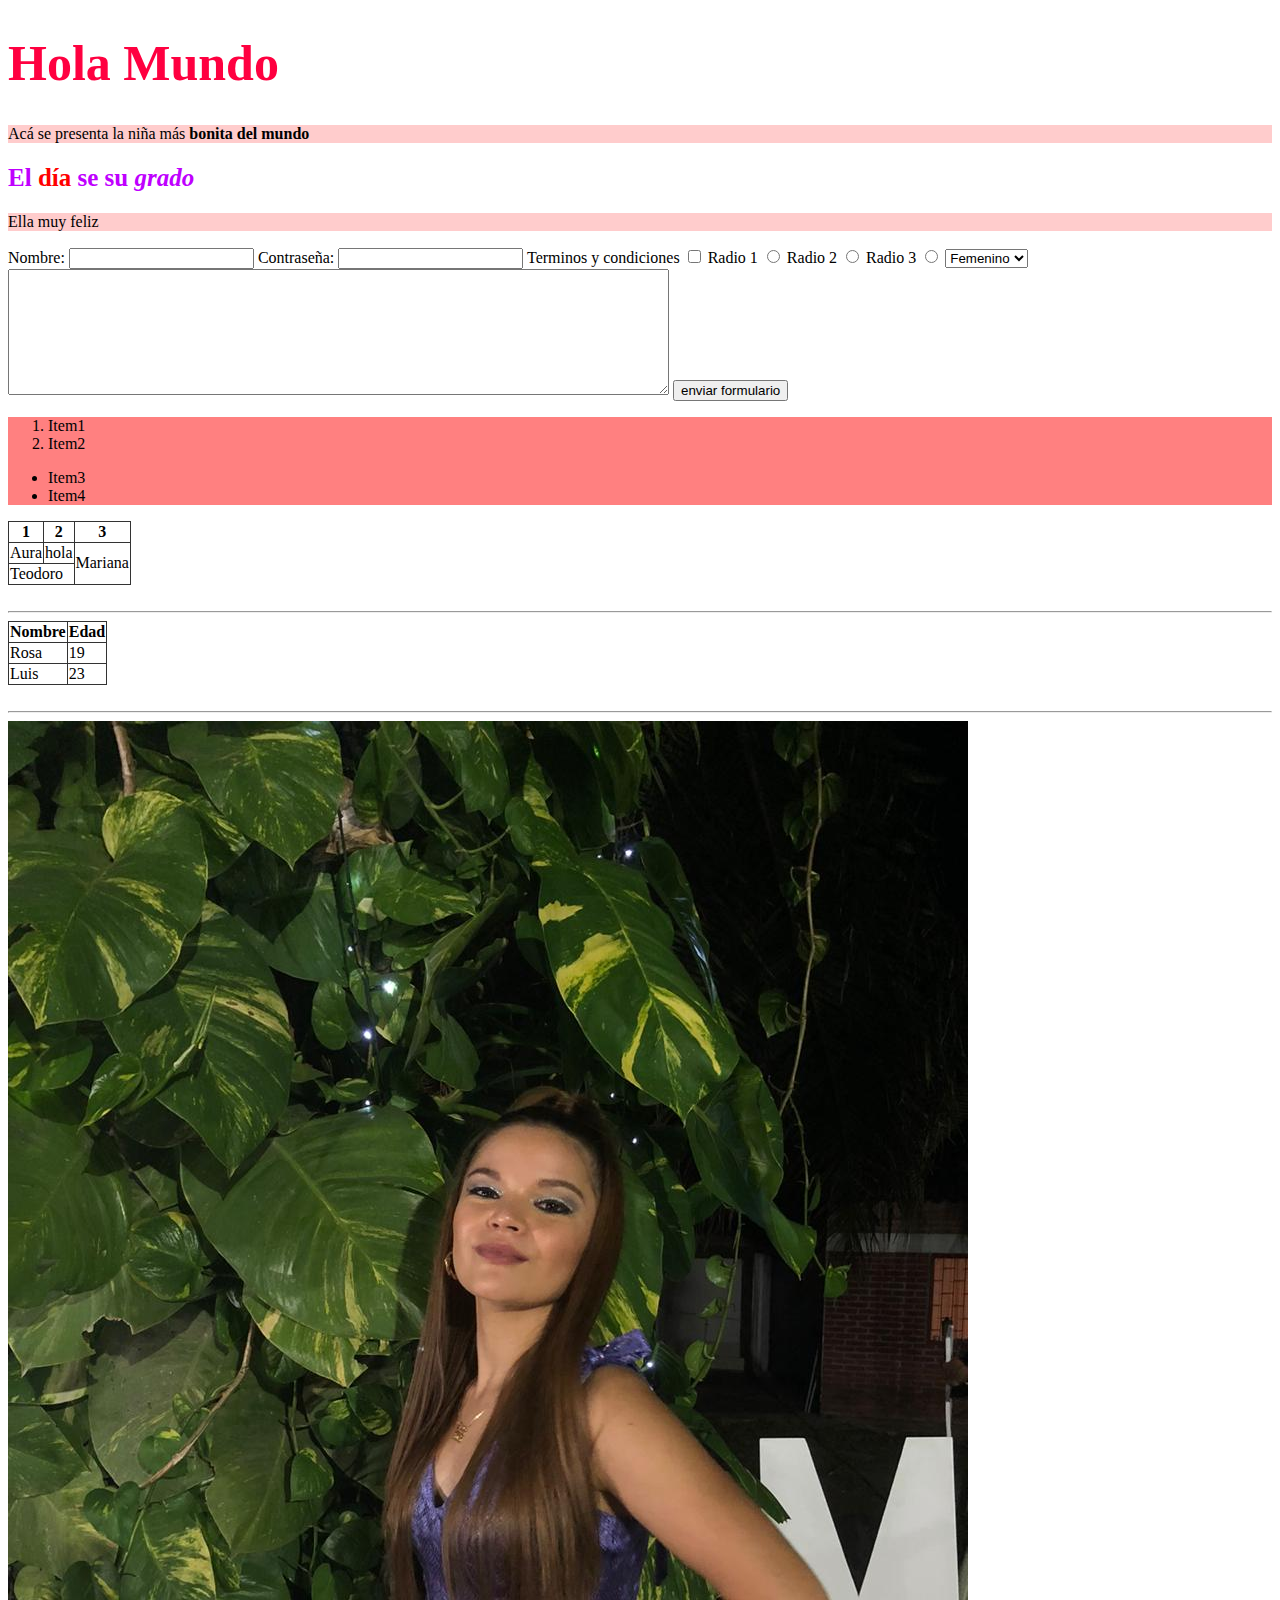
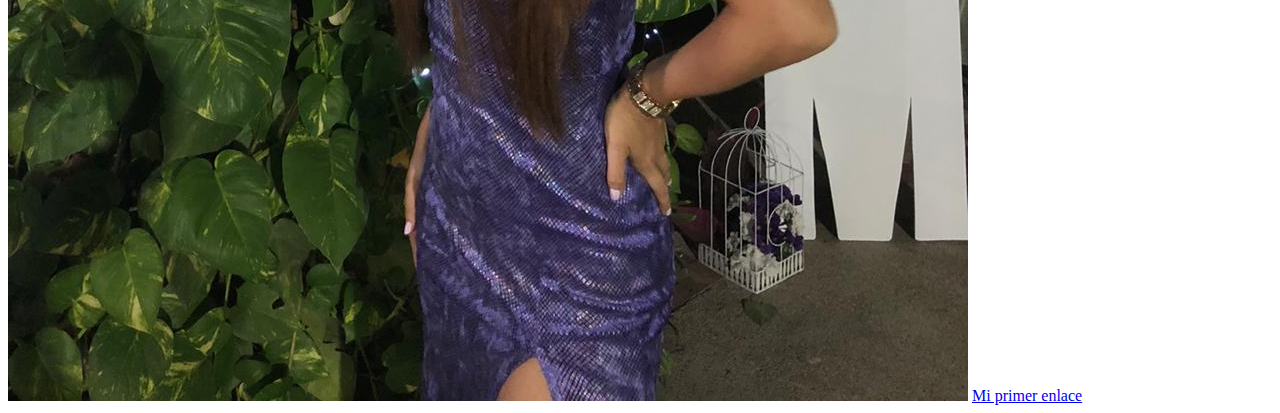
<file: mi-primer-html/index.html>
<!DOCTYPE html>
<html>
  <head>
    <title>Mi primer html</title>
    <link rel="stylesheet" href="./stylesheet.css"./>
  </head>
  <body>
    <h1 id="title">Hola Mundo </h1>
    <p class="parrafos">Acá se presenta la niña más <strong>bonita del mundo</strong></p>
    <h2 id="title2">El <span id="dia"> día </span> se su <em>grado</em></h2>
    <p class="parrafos">Ella muy feliz</p>

    <form>
      <label for="name"> Nombre: </label>
      <input type="text" id="name" name="name"./>
      <label for="contra"> Contraseña:</label>
      <input type="password"  id="contra" name="contraseña">
      <label for="terms">Terminos y condiciones </label>
      <input type="checkbox" id="terms" name="terms">
      <label for="radio-1">Radio 1</label>
      <input type="radio" id="radio-1" name="radio-opciones">
      <label for="radio-2">Radio 2</label>
      <input type="radio" id="radio-2" name="radio-opciones">
      <label for="radio-3">Radio 3</label>
      <input type="radio" id="radio-3" name="radio-opciones">

      <select class="Genero" name="Genero">
        <option value="femenino">Femenino</option>
        <option value="masculino">Masculino</option>
      </select>

      <textarea name="texto" rows="8" cols="80"></textarea>
      <button type="submit" name="button">enviar formulario</button>
    </form>

    <div class="items">
      <ol>
        <li>Item1</li>
        <li>Item2</li>
      </ol>
      <ul>
        <li>Item3</li>
        <li>Item4</li>

      </ul>
    </div>
      <div class="Tabla">
        <table>
          <tr>
            <th>1</th>
            <th>2</th>
            <th>3</th>
          </tr>
          <tr>
            <td>Aura</td>
            <td>hola</td>
            <td rowspan="2">Mariana</td>
          </tr>
          <tr>
            <td colspan="2">Teodoro</td>
          </tr>
        </table>
      </div>

    <br>
    <hr>

    <table>
      <thead>
        <tr>
          <th>Nombre</th>
          <th>Edad</th>
        </tr>
        <tr>
          <td>Rosa</td>
          <td>19</td>
        </tr>
        <tr>
          <td>Luis</td>
          <td>23</td>
        </tr>
      </thead>
    </table>
    <br>
    <hr>
    <img src="yo.jpg" alt="Maria Paula"./>
    <a href="https://www.google.es/"><target="_blank">Mi primer enlace </a>
  </body>
</html>
</file>
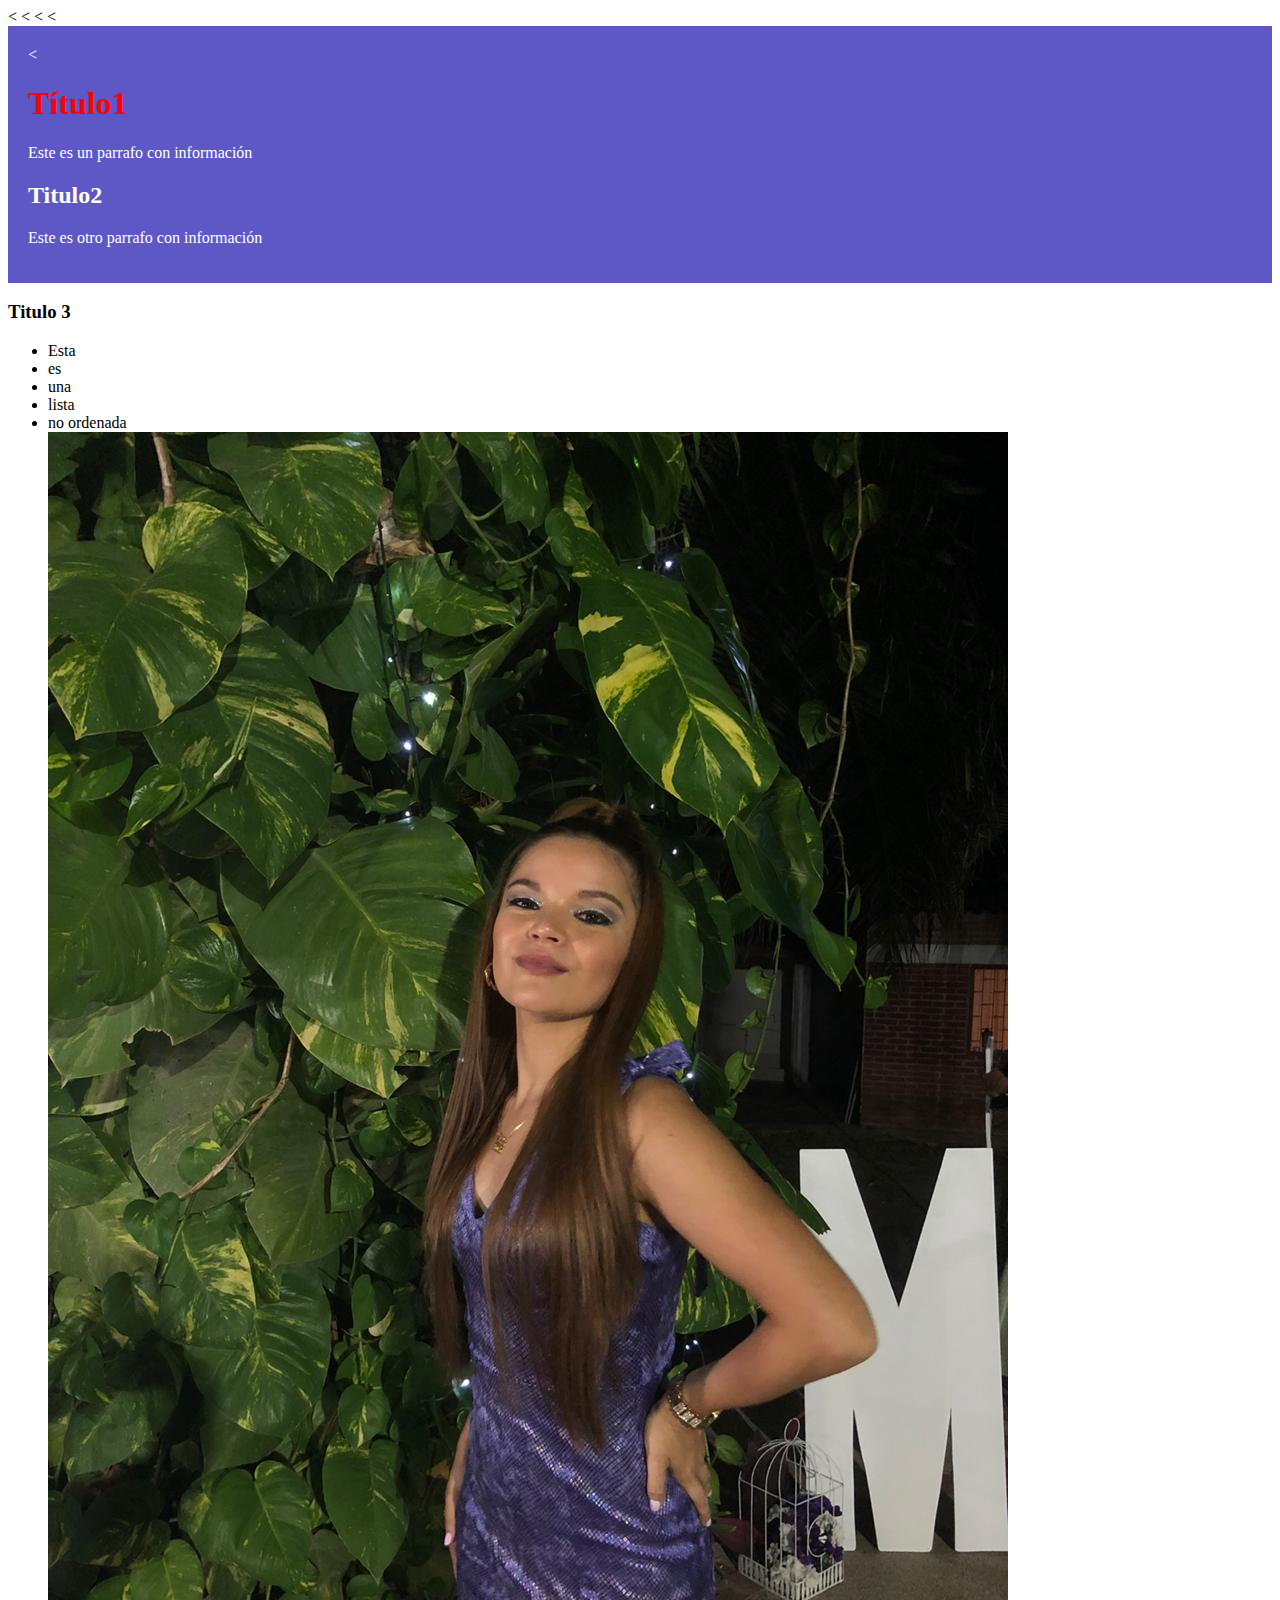
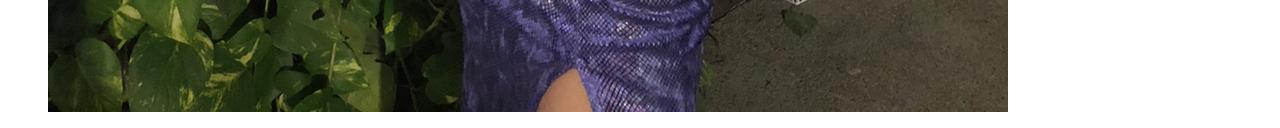
<file: primer-prueba-html.html>
<<!DOCTYPE html>
<html>
<<head>
  <meta charset="utf-8">
  <<title>Mi primer documento</title>
  <link rel="stylesheet" href="style.css">
</head>
  <<body>
    <div class="envoltura">
      <<h1 id="tittle">Título1</h1>
        <p>Este es un parrafo con información</p>
          <h2>Titulo2</h2>
            <p>Este es otro parrafo con información</p>
    </div>
    <h3>Titulo 3</h3>
    <ul>
      <li>Esta</li>
      <li>es</li>
      <li>una</li>
      <li>lista</li>
      <li>no ordenada</li>
      <img src="yo.jpg" alt="Maria Paula">
    </ul>
  </body>
</html>
</file>
<file: mi-primer-html/stylesheet.css>
.parrafos{
  background-color: #ffcccc;
  font-family: serif  ;
}
#title {
  color: #ff0040;
  font-size: 50px;
  font-weight: bold;
}
#title2{
  color: #bf00ff;
  font-size: 25px;
  font-weight: bold;
}
.items{
  background-color:#ff8080;
  font-family: serif  ;
}

#dia{
  color: #ff0000;
}

table, tr, td, th{
  border: 1px solid #333;
  border-collapse: collapse;
}

#tabla2{
  border: 1px solid red;
  border-collapse: collapse;
}
</file>
<file: style.css>
#tittle{
  color: red;
}
.envoltura{
  background-color: #5e58c7;
  color: white;
  padding: 20px;
}
</file>
